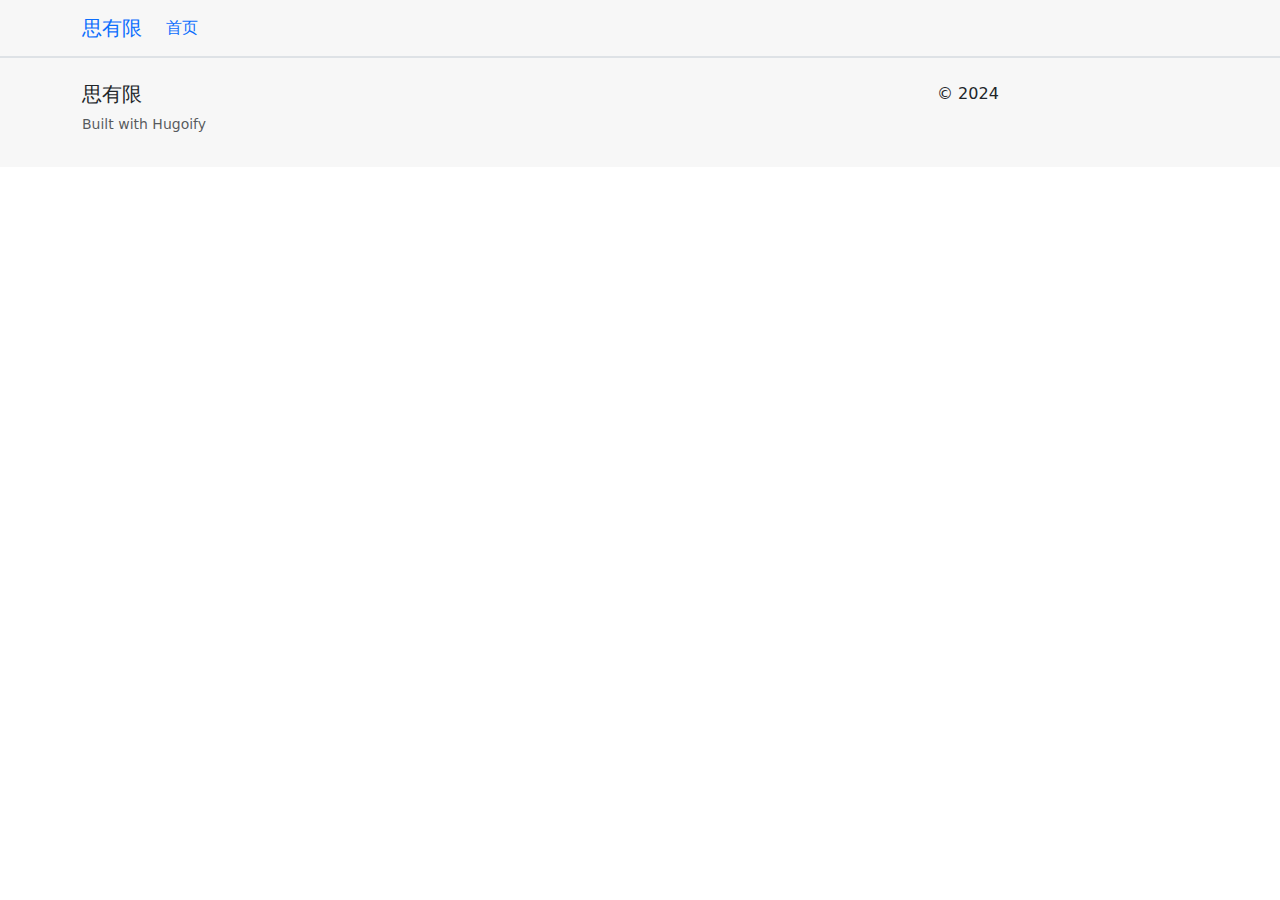
<file: index.html>
<!DOCTYPE html>
<html lang="zh_Hans">
  <head>
    <title>zh_hans/</title>
    <link rel="canonical" href="zh_hans/">
    <meta name="robots" content="noindex">
    <meta charset="utf-8">
    <meta http-equiv="refresh" content="0; url=zh_hans/">
  </head>
</html>
</file>
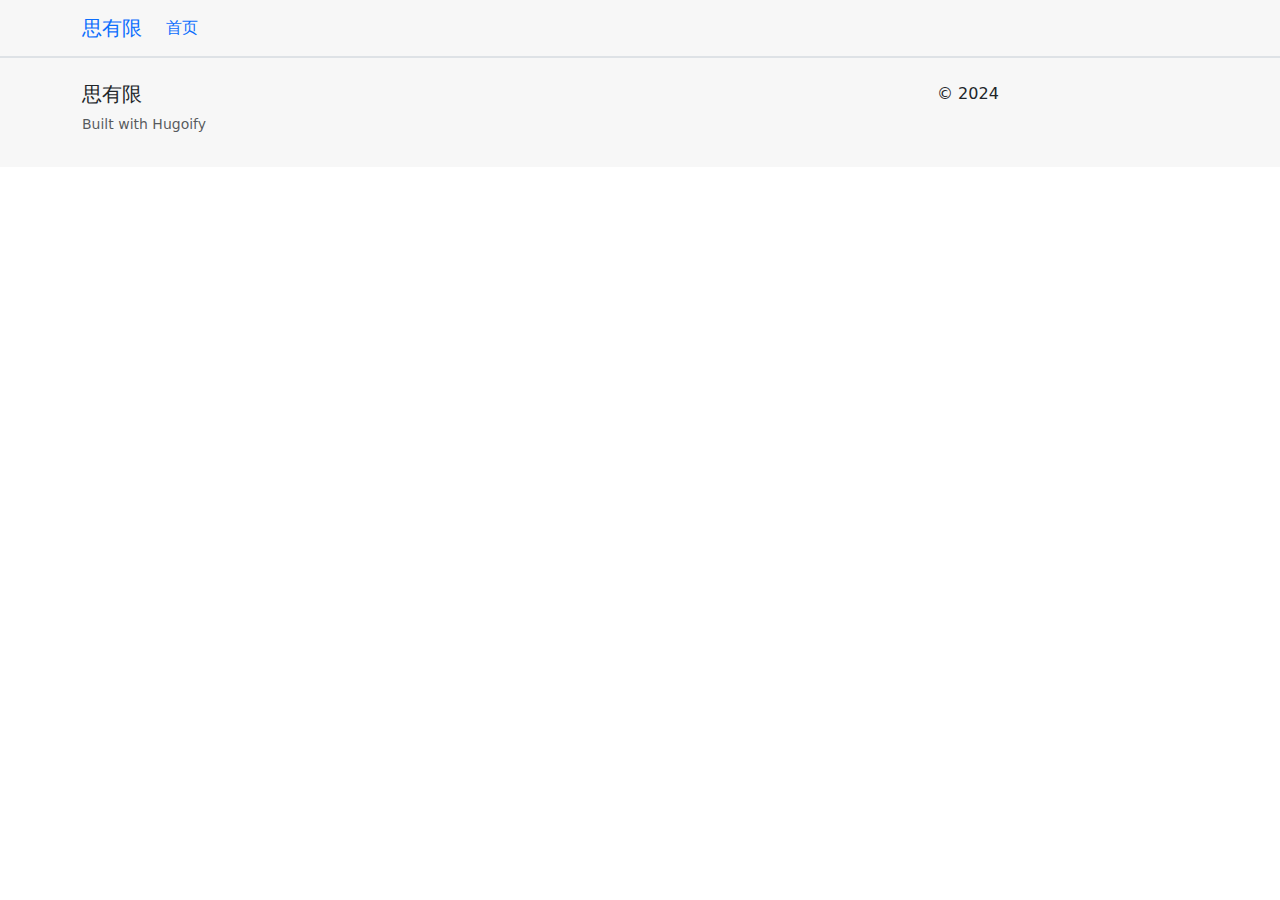
<file: zh_hans/index.html>
<!DOCTYPE html>
<html lang="zh_hans">
<meta charset="utf-8"><script type="application/ld+json">
  {
      "@context": "http://schema.org",
      "@type": "BlogPosting",
      "mainEntityOfPage": {
           "@type": "WebPage",
           "@id": ""
      },
      "articleSection": "",
      "name": "",
      "headline": "",
      "description": "",
      "inLanguage": "zh_hans",
      "author": "",
      "creator": "",
      "publisher": "",
      "accountablePerson": "",
      "copyrightHolder": "",
      "copyrightYear": "0001",
      "datePublished": "0001-01-01T00:00:00Z",
      
      "url" : "\/zh_hans\/",
      "wordCount" : "0",
      "keywords" : [ "Blog" ]
  }
</script>
<title>思有限</title><meta name="viewport" content="width=device-width, initial-scale=1, shrink-to-fit=no">
<meta name="description" content="">
<meta name="author" content="">
<link rel="icon" href="/favicon.ico">
<meta itemprop="name" content="">
<meta itemprop="description" content="">
<meta property="og:title" content="" />
<meta property="og:description" content="" />
<meta property="og:type" content="website" />
<meta property="og:url" content="/zh_hans/" />


<meta name="twitter:card" content="summary"/><meta name="twitter:title" content=""/>
<meta name="twitter:description" content=""/>


<link rel="alternate" href="/zh_hans/index.xml" type="application/rss+xml" title="思有限"/>










<link rel="stylesheet" href="/css/vendor.min.f243096188780513fbaee106b4123f211ea3dd1d3a7a7e0169bcc2e2e07e35297d83f084fe0ff98be1728fe76cc310ac39dd4e818d4d66e85d3e0009d3941f94.css" integrity="sha512-8kMJYYh4BRP7ruEGtBI/IR6j3R06en4BabzC4uB&#43;NSl9g/CE/g/5i&#43;Fyj&#43;dswxCsOd1OgY1NZuhdPgAJ05QflA==">

<body>     

<nav
  class="navbar navbar-light bg-white navbar-expand-lg border-bottom"
  aria-label="Navigation"
>
  <div class="container">
  
  <a class="navbar-brand link-primary" href="/zh_hans/">思有限</a>
   
    <button
      class="navbar-toggler"
      type="button"
      data-bs-toggle="collapse"
      data-bs-target="#navbarCollapse"
      aria-controls="navbarCollapse"
      aria-expanded="false"
      aria-label="Toggle navigation"
    >
      <span class="navbar-toggler-icon"></span>
    </button>

    <div class="collapse navbar-collapse" id="navbarCollapse">
      <ul class="navbar-nav me-auto justify-content-center">
         
        
        <li class="nav-item">
          <a class="nav-link link-primary" href="/"
            > 首页</a
          >
        </li>
         
      </ul></div>
  </div>
</nav>
<main role="main">
<div class="container-xl h-100">
    <div class="col-lg-12 justify-content-center " data-bs-theme="blue">
        
    </div>
    <div class="container px-4">
        
    </div>
    <div class="container ">
        <div class="row ">
            
        </div>

    </div>
    
    
    
    </main><footer class="navbar-light border-top pt-4">
  <div class="container">
    <div class="row">
      <div class="col-12 col-md-3 mb-3">
        <h5>思有限</h5>
        
        <p class="text-muted small">Built with Hugoify</p>
      </div>
      <div class="col-12 col-md-3 mb-3">
        <ul class="list-unstyled list-inline">
            
        </ul>
      </div>
      <div class="col-12 col-md-3 mb-3">
        <h5></h5>
        <ul class="list-unstyled">
          
        </ul>
      </div>
      <div class="col-12 col-md-3 mb-3">
         &copy; 2024 <br />
      </div>
    </div>
  </div>
</footer>



<script src="/js/vendor.min.e4761f84307ce75d2ccaf946617202545d1a8789e725fa7d0ed17851e5e35be284e0efb821e2c78ac3db42b7abb0bdf6de0ee8c57be6ec14d217e4c4ace62e80.js" integrity="sha512-5HYfhDB8510syvlGYXICVF0ah4nnJfp9DtF4UeXjW&#43;KE4O&#43;4IeLHisPbQrersL323g7oxXvm7BTSF&#43;TErOYugA=="></script>


</body>

</html>
</file>
